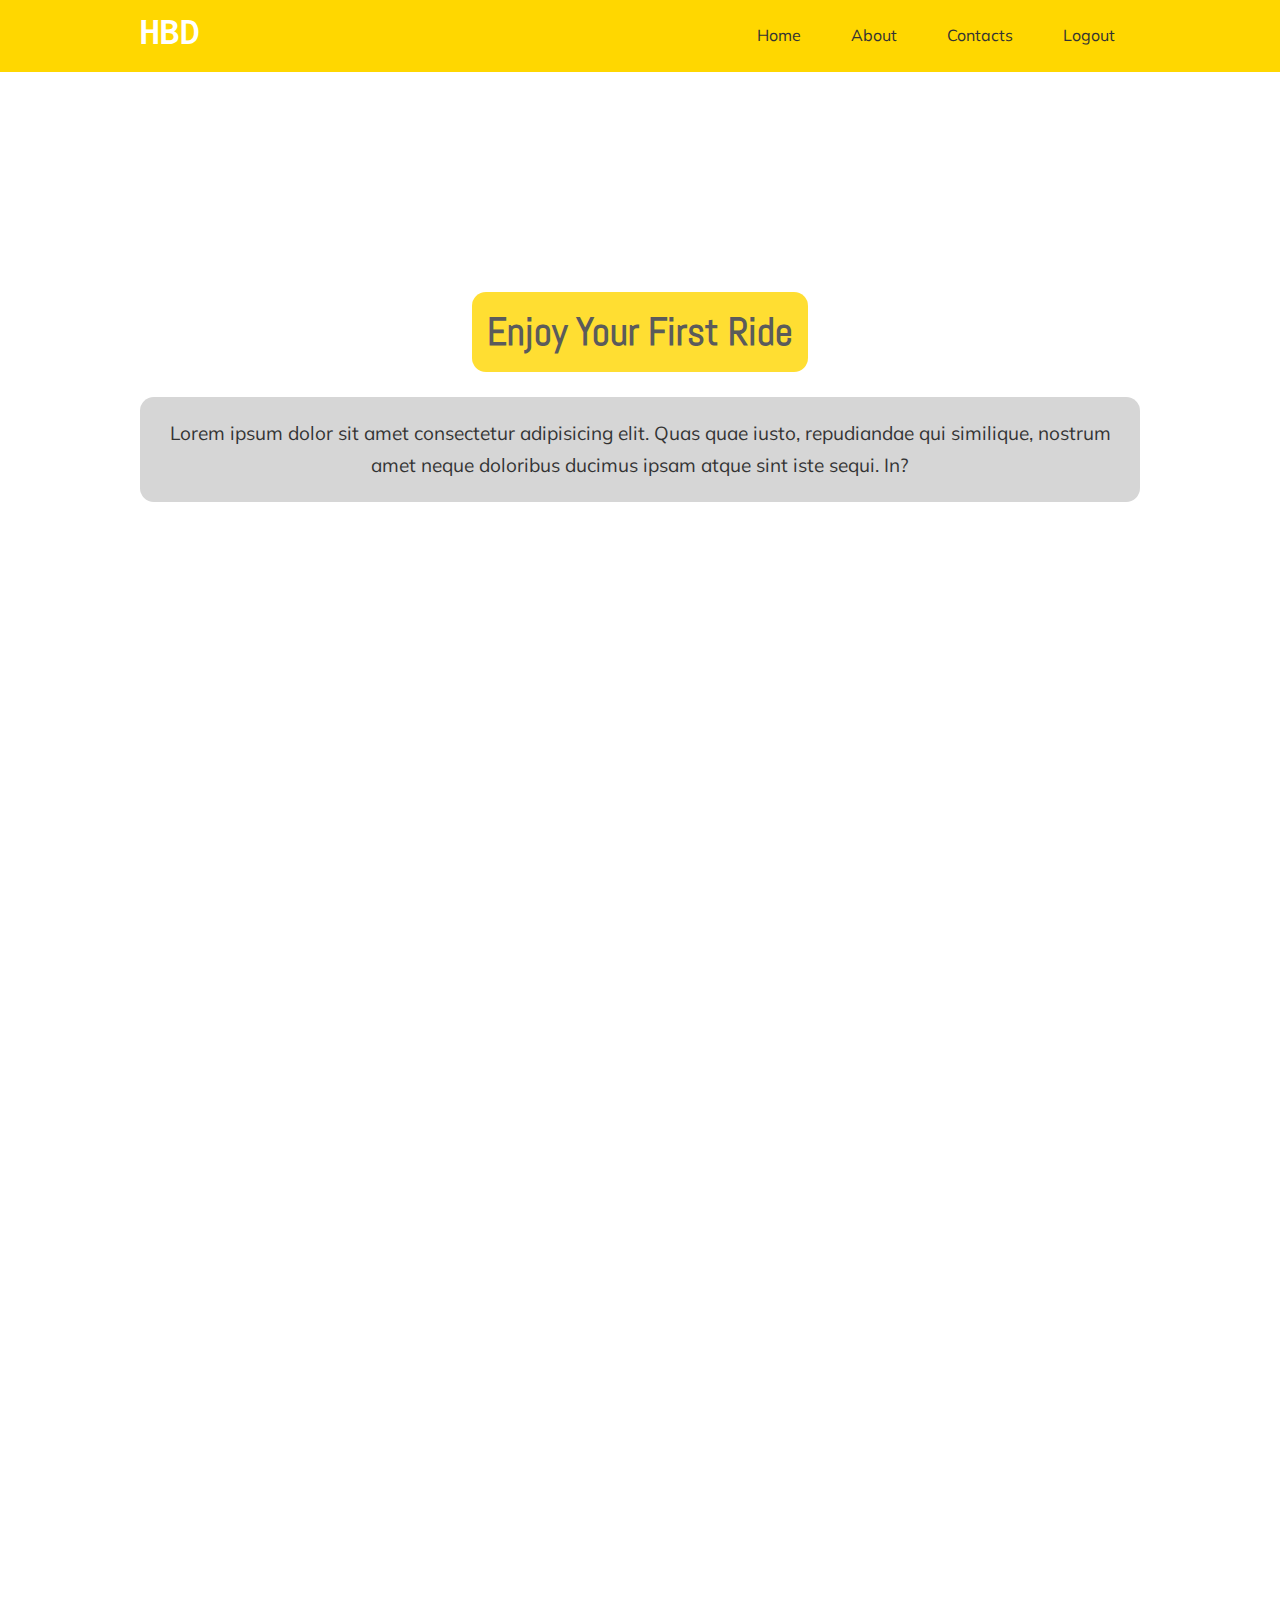
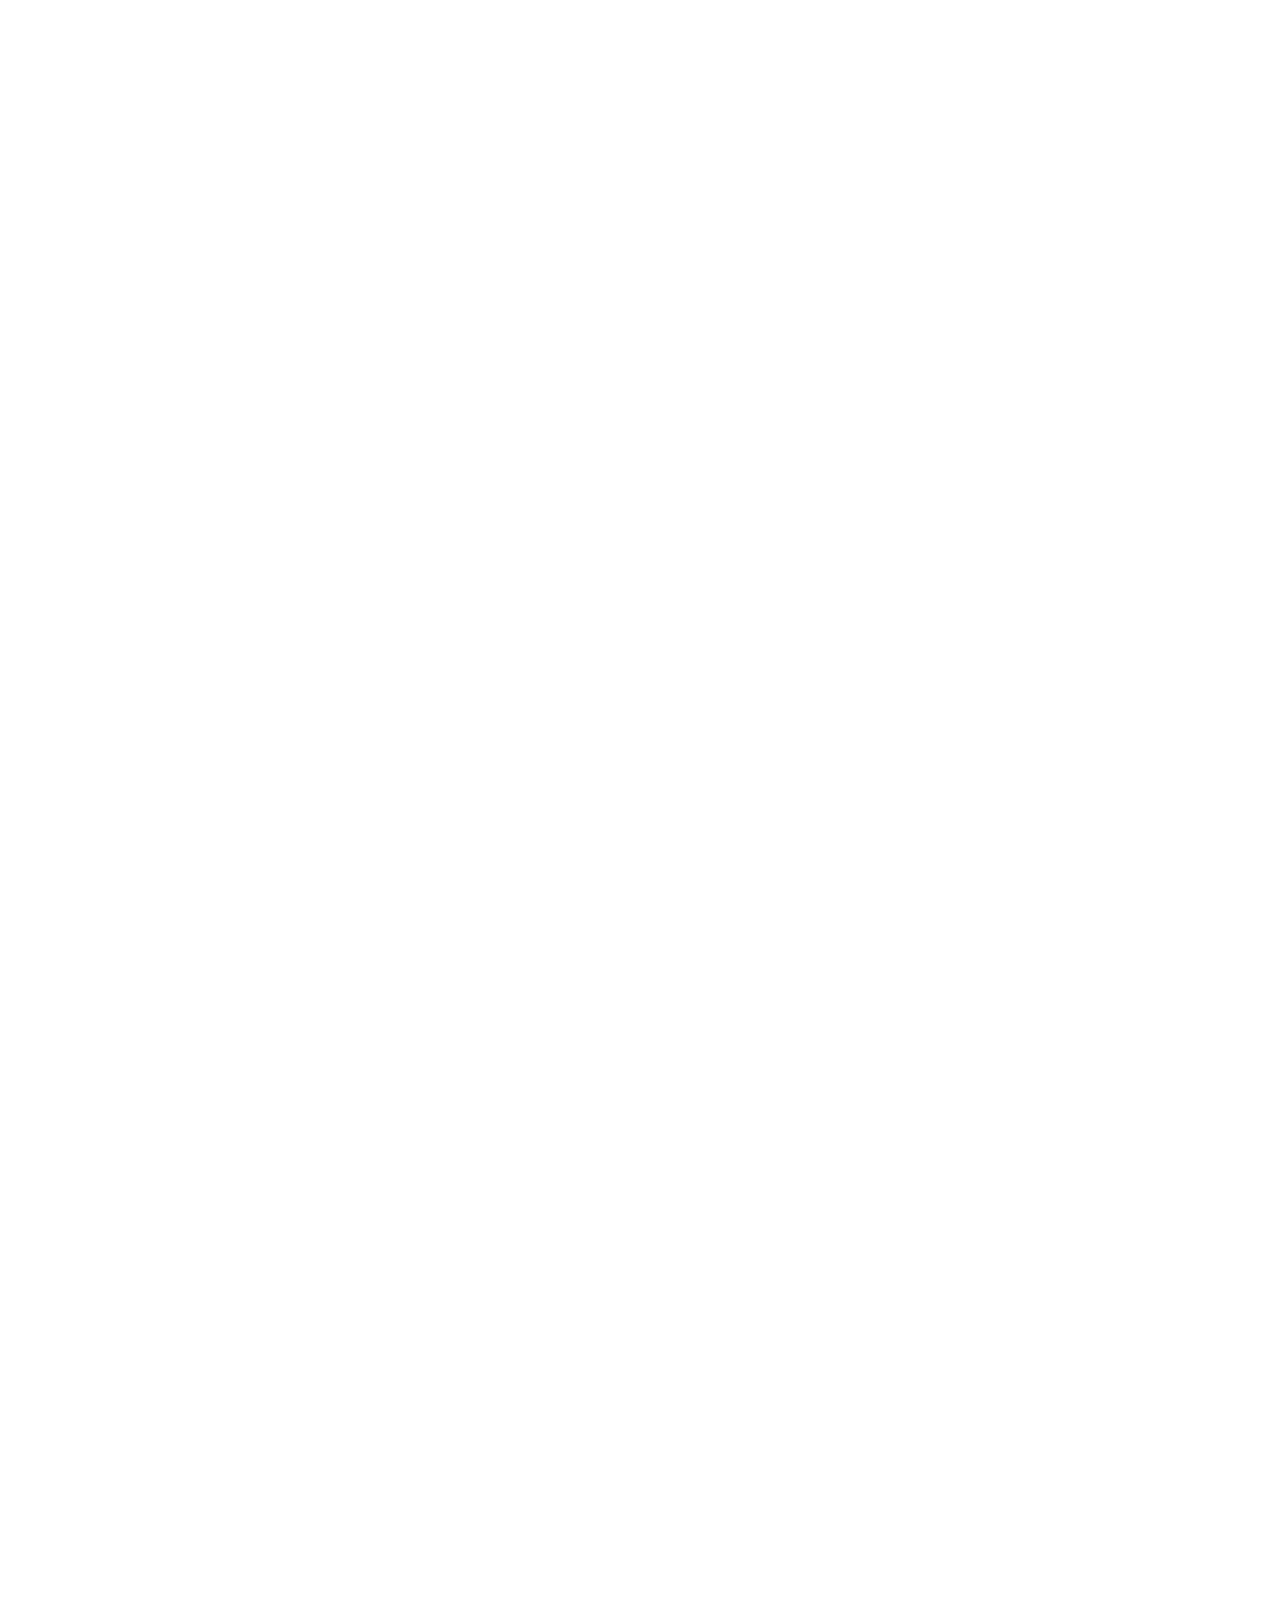
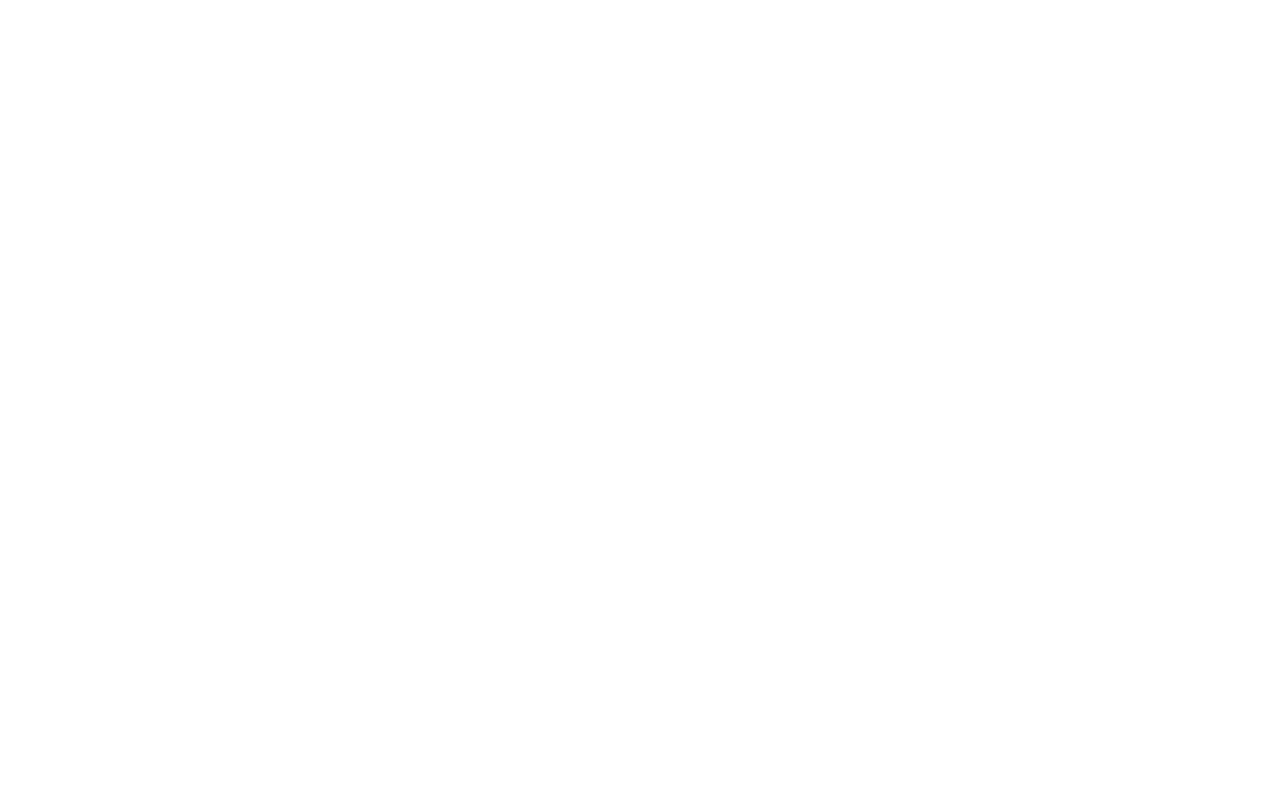
<file: index.html>
<!DOCTYPE html>
<html lang="en">
<head>
    <meta charset="UTF-8">
    <meta name="viewport" content="width=device-width, initial-scale=1.0">
    <meta http-equiv="X-UA-Compatible" content="ie=edge">
    <title>Home</title>
    <link rel="stylesheet" href="./main.css">
    <!-- font-google? -->
    <link href="https://fonts.googleapis.com/css?family=Inconsolata&display=swap" rel="stylesheet">

    <link href="https://fonts.googleapis.com/css?family=Muli&display=swap" rel="stylesheet">
    <!-- header??    -->
    <link href="https://fonts.googleapis.com/css?family=Abel&display=swap" rel="stylesheet">

</head>
<body>
<!-- navbar -->
    <nav id="navbar">
        <div class="container">
            <h1>HBD</h1>
            <ul>
                <li><a href="#">Home</a></li>
                <li><a href="#">About</a></li>
                <li><a href="#">Contacts</a></li>
                <li><a href="#">Logout</a></li>
            </ul>


        </div>
    </nav>

    <!-- head-section -->
    <div class="header">


    
    <section class="container">
        <div class="showcase-text">
            <h1>Enjoy Your <span class='text-primary'> First Ride </span>  </h1>
            <p>Lorem ipsum dolor sit amet consectetur adipisicing elit. Quas quae iusto, repudiandae qui 
                similique, nostrum amet neque doloribus ducimus ipsam atque sint iste sequi. In?</p>
        </div>
    </section>
</div>
    
</body>
</html>
</file>
<file: main.css>
/* reset */

*{
    margin:0;
    padding:0;
    box-sizing: border-box;
}

body{

    height:4000px;
}

/* common */
a{
    text-decoration: none;
    color:#333;
    font-family: 'Muli', sans-serif;

}

.container{

    margin:auto;
    max-width:1000px;
    overflow: hidden;
    position:relative;
}

#navbar{
    height:72px;
    background-color:#FFD700;
}

#navbar .container h1{
    font-size:39px;
    /* font-family: 'Anton', sans-serif; */
    font-family: 'Inconsolata', monospace;
    color:#fff;
    float:left;
    /* display: inline-block; */
    padding-top: 10px;
    padding-bottom:20px;
    text-align: center;
}

#navbar .container h1:hover{
color:#333;
cursor: pointer;

font-size: 44px;
text-align: center;
}

#navbar .container ul{
    list-style: none;
    float:right;
}
#navbar .container li{

    float:left;
}

#navbar .container li a{

    /* height:77px; */
    /* width:100px; */
    display:block;
    padding:25px;
    /* padding-bottom: 30px; */
    text-align: center;
    /* margin-top: 10px; */

}

#navbar .container li a:hover{

    /* color:#fff; */
    background-color:#FFD7;
}

/* header section? */

.header {
    height:550px;
    background: url('https://source.unsplash.com/1600x900/?cars') top  center no-repeat;
}
.header .showcase-text{

    
    text-align:center;
    color:#fff;
   
    padding-top:220px;
}

.header .showcase-text h1{
    padding: 15px;
    font-size: 39px;
    font-family: 'Abel', cursive;
    background-color: #FFD700;
    color:#333;
    display: inline-block;
    border-radius: 14px;
    margin-bottom: 25px;
    opacity: 0.8;
}

.header .showcase-text h1:hover{
    opacity:1;
    cursor: pointer;

    /* font-size: 43px;
    padding: 19px;
    margin-bottom: 12px; */



}
.header .showcase-text p{
    color: #000;
    background-color:#ccc;
    border-radius: 14px;
    font-size: 19px;
    padding:20px;
    font-family: 'Muli', sans-serif;
    line-height: 1.7em;
    opacity: 0.8;
}
.header .showcase-text p:hover{
opacity:1;
cursor: pointer;


}
</file>
